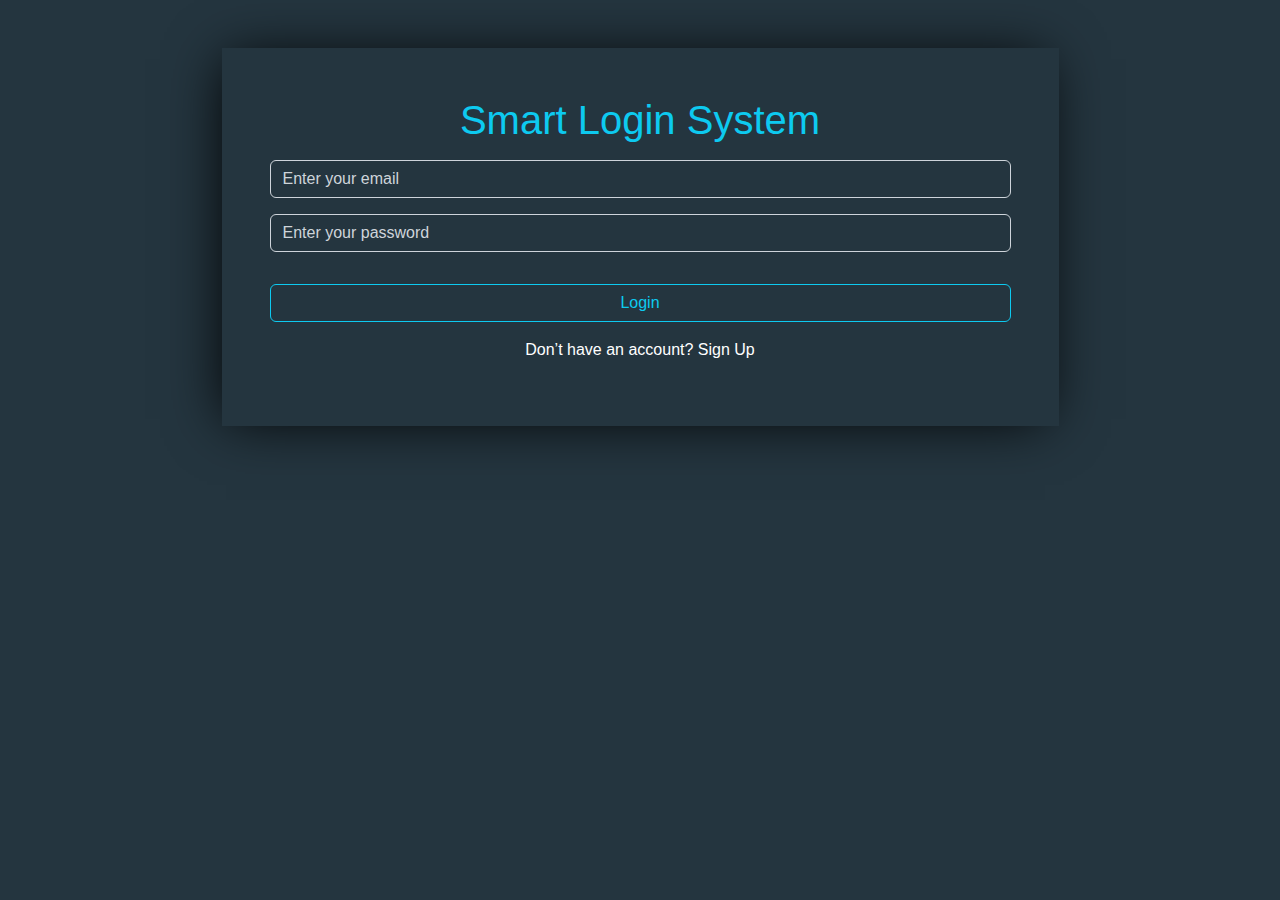
<file: index.html>
<!DOCTYPE html>
<html lang="en">
  <head>
    <meta charset="UTF-8" />
    <meta name="viewport" content="width=device-width, initial-scale=1.0" />
    <title>Login</title>
    <link rel="stylesheet" href="./css/all.min.css" />
    <link rel="stylesheet" href="css/bootstrap.min.css" />
    <link rel="stylesheet" href="css/main.css" />
    <!-- <link rel="preconnect" href="https://fonts.googleapis.com" />
    <link rel="preconnect" href="https://fonts.gstatic.com" crossorigin />
    <link
      href="https://fonts.googleapis.com/css2?family=PT+Sans+Caption:wght@400;700&family=Pacifico&family=Righteous&display=swap"
      rel="stylesheet"
    /> -->
  </head>
  <body>
    <div class="container my-5 text-center">
      <div class="m-auto w-75 p-5 box-shadow">
        <h1 class="text-info">Smart Login System</h1>
        <input
          id="signinEmail"
          class="form-control my-3"
          placeholder="Enter your email"
          type="text"
        />
        <input
          id="signinPassword"
          class="form-control my-3"
          placeholder="Enter your password"
          type="password"
        />
        <p id="signInMessage"></p>
        <button
          id="logInBtn"
          onclick="loginUser()"
          class="btn btn-outline-info w-100 my-3"
        >
          Login
        </button>
        <p class="text-white">
          Don’t have an account?
          <a class="text-white" href="./sign_up.html">Sign Up</a>
        </p>
      </div>
    </div>

    <script src="./js/bootstrap.bundle.min.js"></script>
    <script src="./js/index.js"></script>
  </body>
</html>
</file>
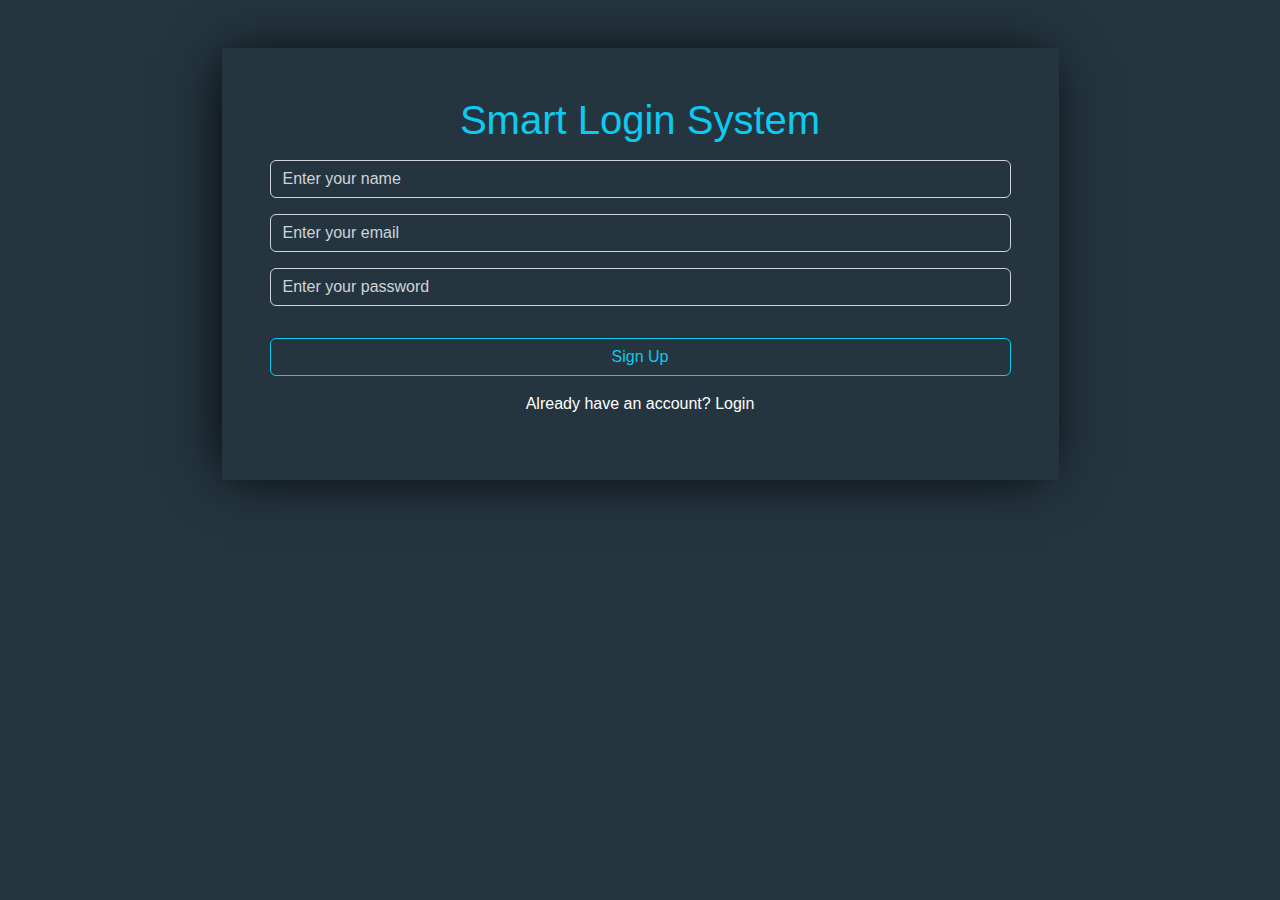
<file: sign_up.html>
<!DOCTYPE html>
<html lang="en">
  <head>
    <meta charset="UTF-8" />
    <meta name="viewport" content="width=device-width, initial-scale=1.0" />
    <title>Sign Up</title>

    <link rel="stylesheet" href="./css/all.min.css" />

    <link rel="stylesheet" href="css/bootstrap.min.css" />

    <link rel="stylesheet" href="css/main.css" />
  </head>
  <body>
    <div class="container my-5 text-center">
      <div class="p-5 m-auto w-75 inputs-group box-shadow">
        <h1 class="text-info">Smart Login System</h1>
        <input
          id="signupName"
          class="form-control my-3"
          placeholder="Enter your name"
          type="text"
        />
        <input
          id="signupEmail"
          class="form-control my-3"
          placeholder="Enter your email"
          type="email"
        />
        <input
          id="signupPassword"
          class="form-control my-3 text-white"
          placeholder="Enter your password"
          type="password"
        />

        <p class="" id="Message"></p>
        <button
          id="signupBtn"
          onclick="registerUser()"
          class="btn btn-outline-info w-100 my-3"
        >
          Sign Up
        </button>
        <p class="text-white">
          Already have an account?
          <a class="text-white sign-up-link" href="./index.html">Login</a>
        </p>
      </div>
    </div>
    <script src="./js/bootstrap.bundle.min.js"></script>
    <script src="./js/index.js"></script>
    <script src="./js/signUp.js"></script>
  </body>
</html>
</file>
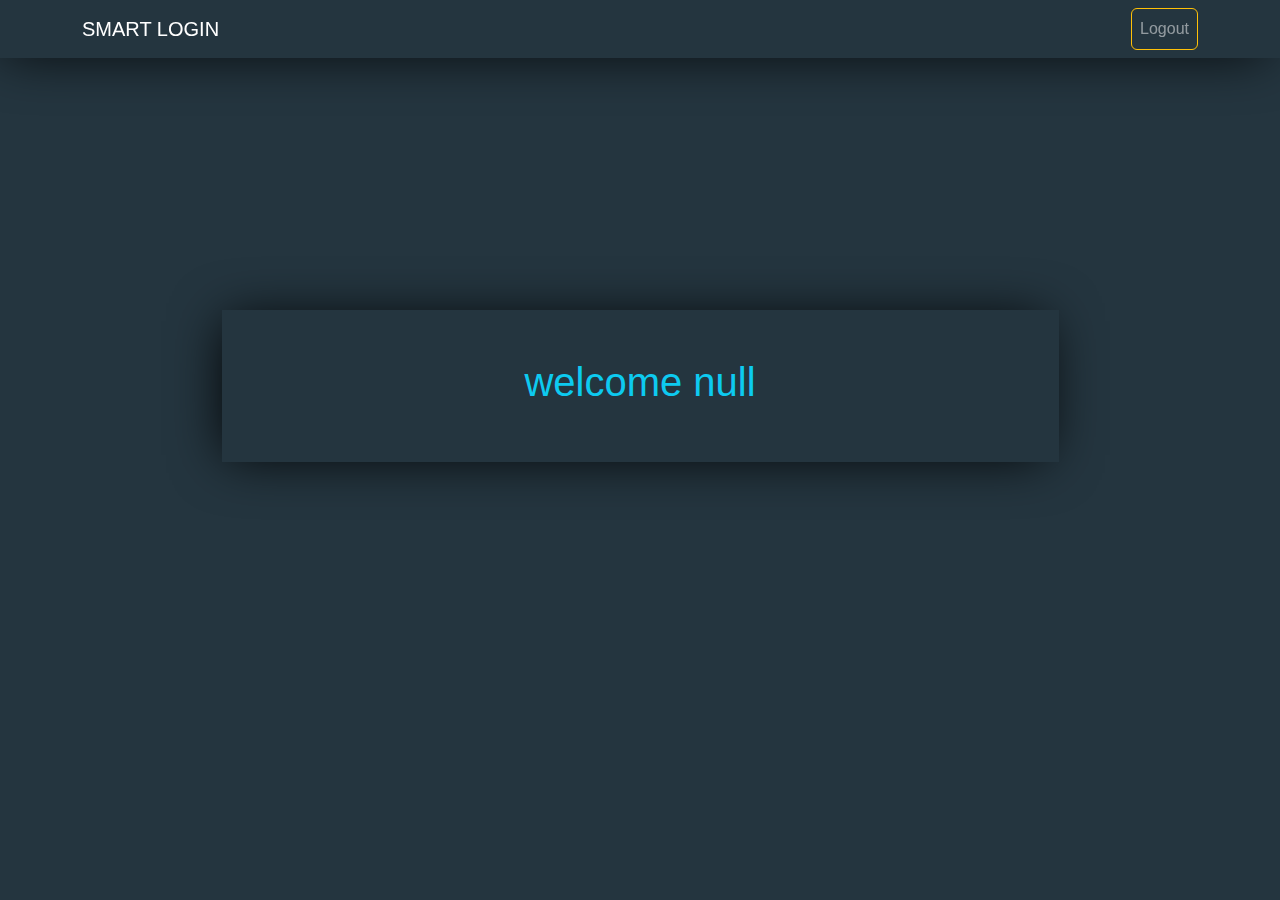
<file: welcomePage.html>
<!DOCTYPE html>
<html lang="en">
  <head>
    <meta charset="UTF-8" />
    <meta name="viewport" content="width=device-width, initial-scale=1.0" />
    <title>Welcome</title>
    <link rel="stylesheet" href="./css/all.min.css" />

    <link rel="stylesheet" href="css/bootstrap.min.css" />

    <link rel="stylesheet" href="css/main.css" />
  </head>
  <body class="welcome-body">
    <nav class="navbar navbar-expand-lg navbar-dark fixed-top box-shadow">
      <div class="container">
        <a class="navbar-brand" href="#">SMART LOGIN</a>
        <button
          class="navbar-toggler"
          type="button"
          data-toggle="collapse"
          data-target="#navbarSupportedContent"
          aria-controls="navbarSupportedContent"
          aria-expanded="false"
          aria-label="Toggle navigation"
        >
          <span class="navbar-toggler-icon"></span>
        </button>

        <div class="collapse navbar-collapse" id="navbarSupportedContent">
          <ul class="navbar-nav ms-auto">
            <li class="nav-item">
              <a
                class="nav-link btn btn-outline-warning text-white-50"
                href="./index.html"
                >Logout</a
              >
            </li>
          </ul>
        </div>
      </div>
    </nav>
    <div class="container my-5 text-center h-100 d-flex align-items-center">
      <div class="welcome-text m-auto w-75 p-5 text-info box-shadow">
        <h1 id="userName"></h1>
      </div>
    </div>
    <script src="./js/bootstrap.bundle.min.js"></script>

    <script src="./js/welcomPage.js"></script>

    <script src="./js/index.js"></script>
  </body>
</html>
</file>
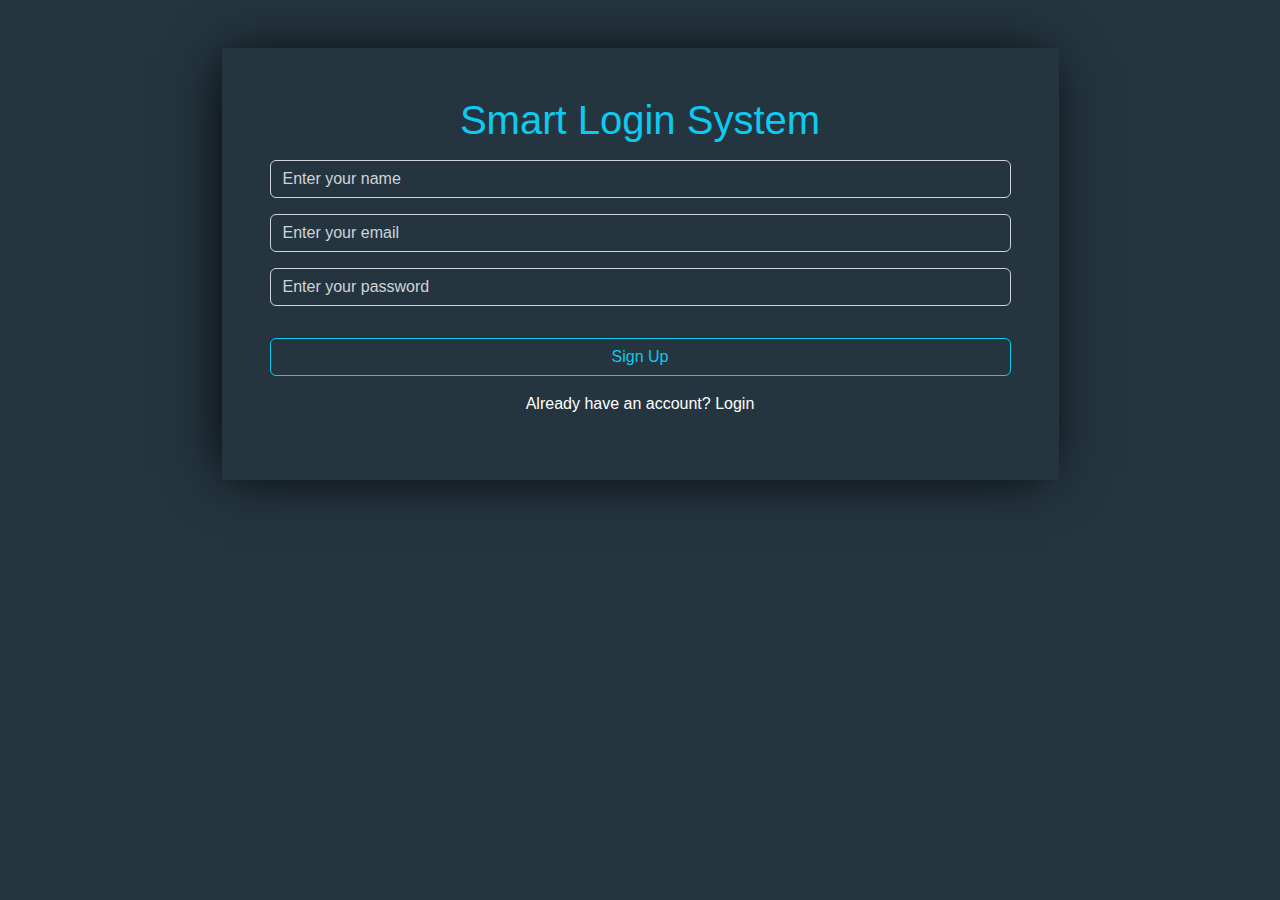
<file: html/sign_up.html>
<!DOCTYPE html>
<html lang="en">
  <head>
    <meta charset="UTF-8" />
    <meta name="viewport" content="width=device-width, initial-scale=1.0" />
    <title>Sign Up</title>
    <link rel="stylesheet" href="./../css/all.min.css" />
    <link rel="stylesheet" href="./../css/bootstrap.min.css" />
    <link rel="stylesheet" href="./../css/main.css" />
  </head>
  <body>
    <div class="container my-5 text-center">
      <div class="p-5 m-auto w-75 inputs-group box-shadow">
        <h1 class="text-info">Smart Login System</h1>
        <input
          id="signupName"
          class="form-control my-3"
          placeholder="Enter your name"
          type="text"
        />
        <input
          id="signupEmail"
          class="form-control my-3"
          placeholder="Enter your email"
          type="email"
        />
        <input
          id="signupPassword"
          class="form-control my-3 text-white"
          placeholder="Enter your password"
          type="password"
        />

        <p class="" id="Message"></p>
        <button
          id="signupBtn"
          onclick="registerUser()"
          class="btn btn-outline-info w-100 my-3"
        >
          Sign Up
        </button>
        <p class="text-white">
          Already have an account?
          <a class="text-white sign-up-link" href="./../index.html">Login</a>
        </p>
      </div>
    </div>
    <script src="./../js/bootstrap.bundle.min.js"></script>
    <script src="./../js/index.js"></script>
    <script src="./../js/signUp.js"></script>
  </body>
</html>
</file>
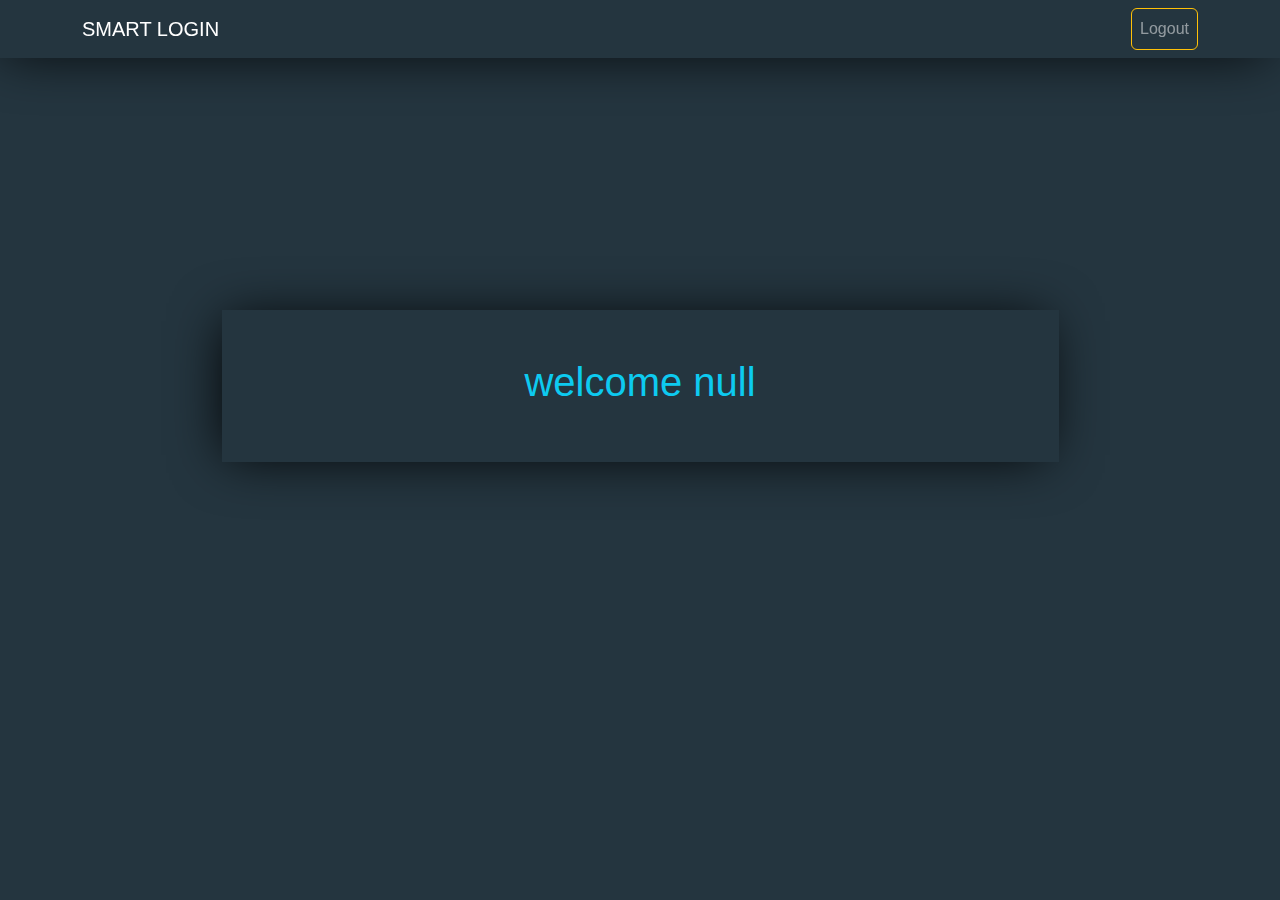
<file: html/welcomePage.html>
<!DOCTYPE html>
<html lang="en">
  <head>
    <meta charset="UTF-8" />
    <meta name="viewport" content="width=device-width, initial-scale=1.0" />
    <title>Welcome</title>
    <link rel="stylesheet" href="./../css/all.min.css" />

    <link rel="stylesheet" href="./../css/bootstrap.min.css" />

    <link rel="stylesheet" href="./../css/main.css" />
  </head>
  <body class="welcome-body">
    <nav class="navbar navbar-expand-lg navbar-dark fixed-top box-shadow">
      <div class="container">
        <a class="navbar-brand" href="#">SMART LOGIN</a>
        <button
          class="navbar-toggler"
          type="button"
          data-toggle="collapse"
          data-target="#navbarSupportedContent"
          aria-controls="navbarSupportedContent"
          aria-expanded="false"
          aria-label="Toggle navigation"
        >
          <span class="navbar-toggler-icon"></span>
        </button>

        <div class="collapse navbar-collapse" id="navbarSupportedContent">
          <ul class="navbar-nav ms-auto">
            <li class="nav-item">
              <a
                class="nav-link btn btn-outline-warning text-white-50"
                href="./../index.html"
                >Logout</a
              >
            </li>
          </ul>
        </div>
      </div>
    </nav>
    <div class="container my-5 text-center h-100 d-flex align-items-center">
      <div class="welcome-text m-auto w-75 p-5 text-info box-shadow">
        <h1 id="userName"></h1>
      </div>
    </div>
    <script src="./../js/bootstrap.bundle.min.js"></script>

    <script src="./../js/welcomPage.js"></script>

    <script src="./../js/index.js"></script>
  </body>
</html>
</file>
<file: css/main.css>
body {
  font-family: Arial, sans-serif;
  background: #24353f;
} 
.box-shadow {
  box-shadow: -5px 2px 54px -9px rgba(0, 0, 0, 1);
}
input {
  background-color: transparent !important;
}
input::placeholder {
  color: #ced4da !important;
}
.form-control {
  background-color: transparent !important;
  color: #ced4da !important;
  border: 1px solid #ced4da !important;
}
.nav-link {
  border: 1px solid #ffc107 !important;
}

.nav-link:hover{
  text-decoration: none;

}
a {
  text-decoration: none;
}
a:hover {
  text-decoration: underline;
}

.welcome-body {
  height: 75vh;
}
</file>
